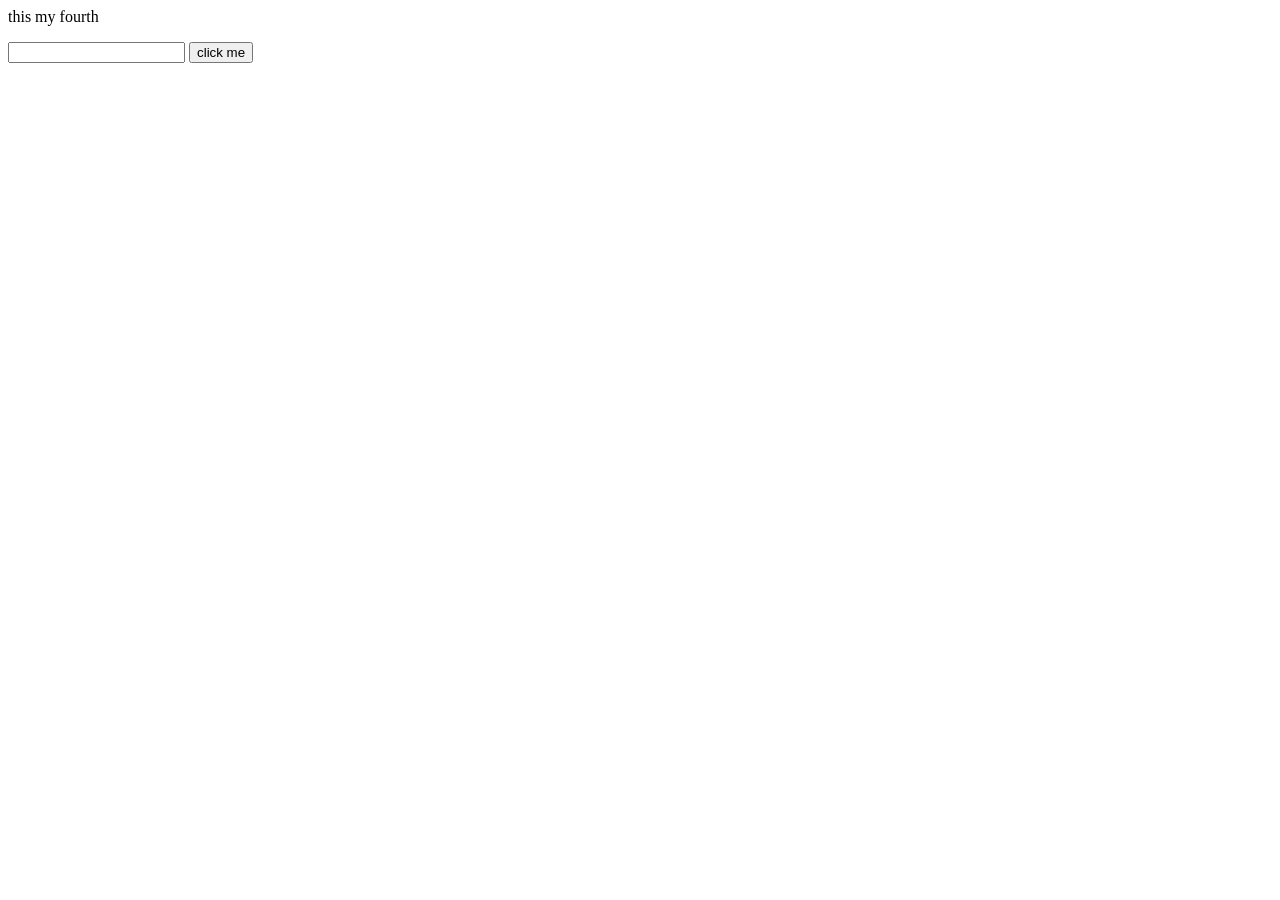
<file: tenth.html>
<html>
    <head>
    </head>
    <body> 
        <p class = "pclass" id="ptag"> paragraph tag</p>
        <input type="text" onchange="newfunction()" id="eventlistene">
        <button onclick="alert('muthu')">click me</button>
        <p id="Ptag"></p>
    </body>
    <script src="script.js"></script>
</html>
</file>
